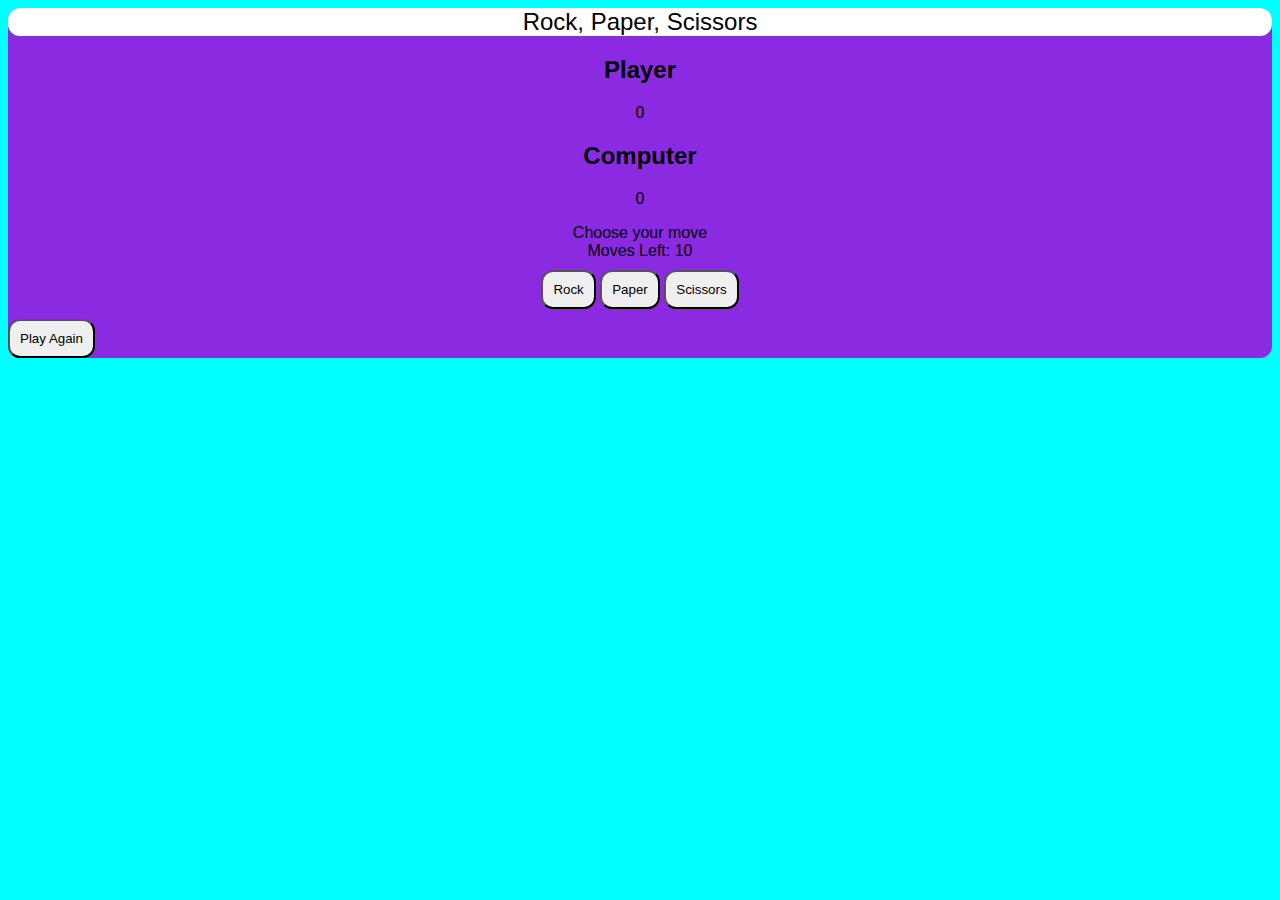
<file: rock.html>
<!DOCTYPE html>
<html lang="en">
<head>
    <meta charset="UTF-8">
    <meta http-equiv="X-UA-Compatible" content="IE=edge">
    <meta name="viewport" content="width=device-width, initial-scale=1.0">
    <title>Rock Paper Scissors game</title>
    <link rel="stylesheet" href="rock.css">
</head>
<body>
    <section class="game">
        <!--Title -->
        <div class="title">Rock, Paper, Scissors</div>
        
        <!--Display Score of player and computer -->
        <div class="score">  
            <div class="playerScore">
                <h2>Player</h2>
                <p class="p-count count">0</p>
                  <div class="computerScore">
                  <h2>Computer</h2>
                  <p class="c-count count">0</p>
                </div>
              </div>
            </div>
        
        <div class="move">Choose your move</div>
        
        <!--Number of moves left before game ends -->
        <div class="movesleft">Moves Left: 10 </div>
        
        <!--Options available to player to play game -->
        <div class="options">
            <button class="rock">Rock</button>
            <button class="paper">Paper</button>
            <button class="scissor">Scissors</button>    
        </div>
        
        <!--Final result of game -->
        <div class="result"></div>
        
        <!--Reload the game -->
        <button class="reload">Play Again</button>

        <script src="rock.js"></script>

    </section>

    <script>

    

</script>

    </body>
    </html>
</file>
<file: rock.css>
* {
    font-family: 'Trebuchet MS', 'Lucida Sans Unicode', 'Lucida Grande', 'Lucida Sans', Arial, sans-serif;
}

body {
    background-color: aqua;
}

.game {
    background-color: blueviolet;
    border-radius: 12px;
}


.title {
    background-color: rgb(255, 255, 255);
    color: rgb(0, 0, 0);
    text-align: center;
    border-radius: 12px;
    font-size: 24px;
}

.score {
    text-align: center;
}

.playerScore {
    color: rgb(0, 0, 0);
}





.move {
    text-align:  center;
}

.movesleft {
    text-align: center;
}

.options {
    text-align: center;
    padding: 10px;
}

.rock {
    padding: 10px;
    border-radius: 12px;
}

.rock:hover {
    color: rgb(255, 255, 255);
    background-color: rgb(0, 0, 0);
}

.paper {
    padding: 10px;
    border-radius: 12px;
}

.paper:hover {
    color: rgb(255, 255, 255);
    background-color: rgb(0, 0, 0);
}

.scissor {
    padding: 10px;
    border-radius: 12px;
}

.scissor:hover {
    color: rgb(255, 255, 255);
    background-color: rgb(0, 0, 0);
}

.result {
    text-align: center;
}

.reload {
    padding: 10px;
    border-radius: 12px;
}

.reload:hover {
    color: rgb(255, 255, 255);
    background-color: rgb(0, 0, 0);
}
</file>
